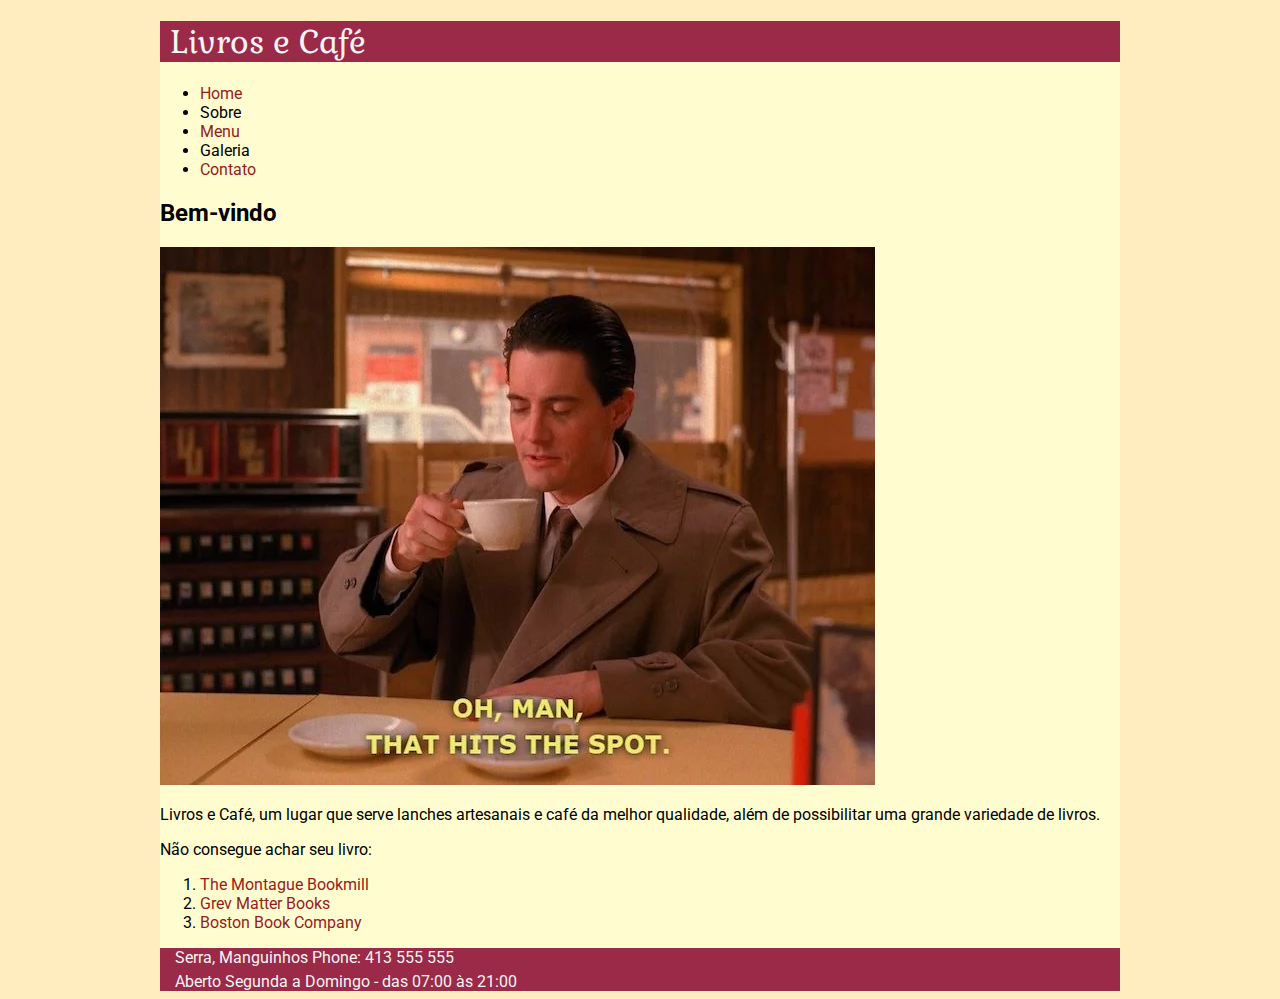
<file: index.html>
<!DOCTYPE html>
<html lang="pt-BR">
<head>
    <meta charset="UTF-8">
    <meta name="viewport" content="width=device-width, initial-scale=1.0">
    <link rel="stylesheet" href="css\style.css">
    <title>Trabalho2A-Index</title>
    <style>
        @import url('https://fonts.googleapis.com/css2?family=Gabriela&display=swap');
        @import url('https://fonts.googleapis.com/css2?family=Gabriela&family=Roboto:ital,wght@0,100;0,300;0,400;0,500;0,700;0,900;1,100;1,300;1,400;1,500;1,700;1,900&display=swap');
    </style>
</head>
<body>
    <div class="container">
        <header>
            <h1 id="main_title" class="gabriela-regular">Livros e Café</h1>
        </header>
    
        <nav>
            <ul>
                <li>
                    <a href="index.html">Home</a>
                </li>
                <li>Sobre</li>
                <li>
                    <a href="menu.html">Menu</a>
                </li>
                <li>Galeria</li>
                <li><a href="contato.html">Contato</a></li>
            </ul>
        </nav>

        <section>
            <h2>Bem-vindo</h2>
            <img id="home_img" src="images/cafeteria.webp" alt="Imagem de um homem bonito tomando café.">
            <p>Livros e Café, um lugar que serve lanches artesanais e café da melhor qualidade, além de possibilitar uma grande variedade de livros.</p>
            <p>Não consegue achar seu livro:</p>
            <ol>
                <li>
                    <a href="https://www.google.com/">The Montague Bookmill</a>
                </li>
                <li>
                    <a href="https://www.google.com/">Grev Matter Books</a>
                </li>
                <li>
                    <a href="https://www.google.com/">Boston Book Company</a>
                </li>
            </ol>
        </section>
        
        <footer>
            <p>Serra, Manguinhos Phone: 413 555 555</p>
            <p>Aberto Segunda a Domingo - das 07:00 às 21:00</p>
        </footer>
    </div>
</body>
</html>
</file>
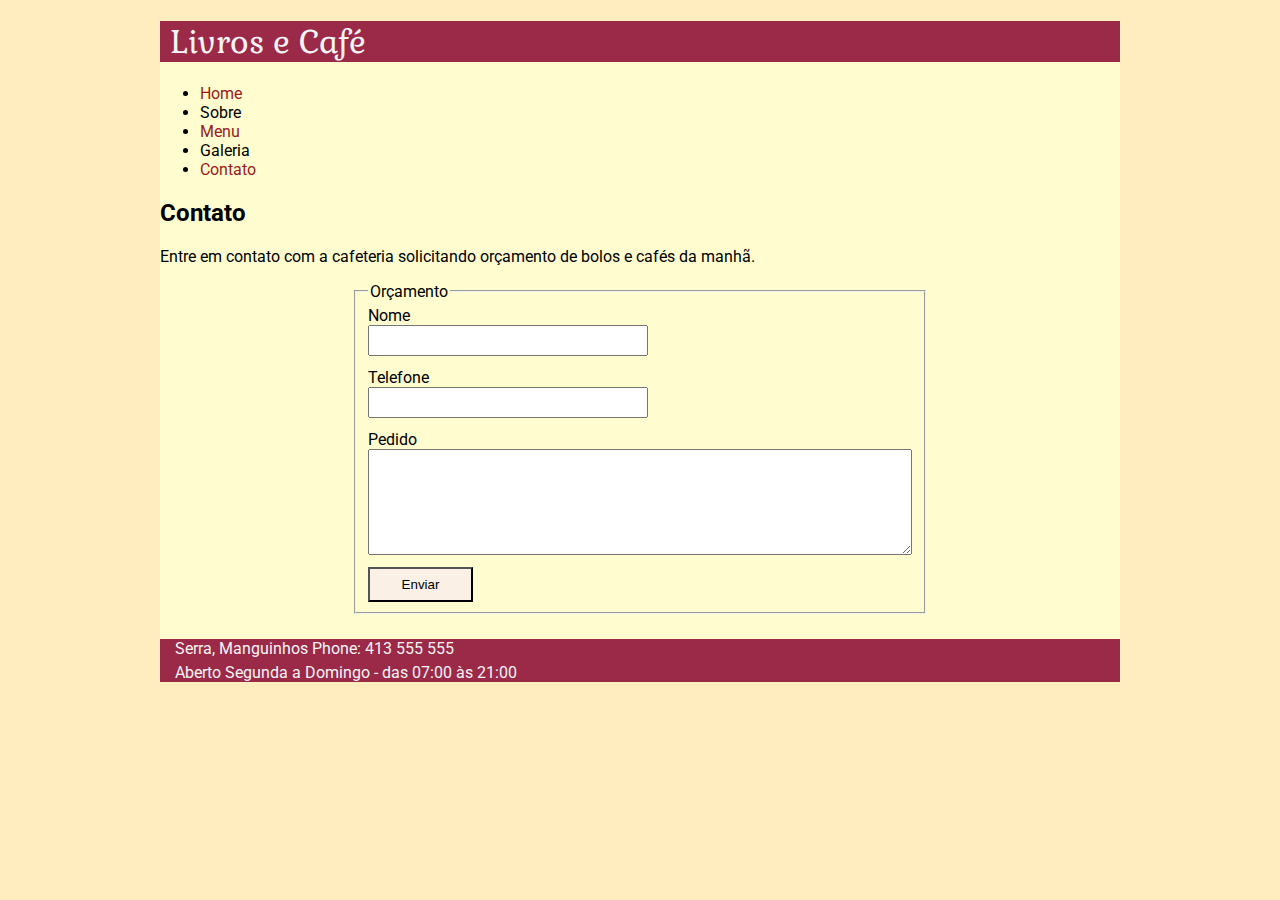
<file: contato.html>
<!DOCTYPE html>
<html lang="pt-BR">
<head>
    <meta charset="UTF-8">
    <meta name="viewport" content="width=device-width, initial-scale=1.0">
    <link rel="stylesheet" href="css\style.css">
    <title>Document</title>
    <style>
        @import url('https://fonts.googleapis.com/css2?family=Gabriela&display=swap');
        @import url('https://fonts.googleapis.com/css2?family=Gabriela&family=Roboto:ital,wght@0,100;0,300;0,400;0,500;0,700;0,900;1,100;1,300;1,400;1,500;1,700;1,900&display=swap');
    </style>
</head>
<body>
    <div class="container">
        <header>
            <h1 id="main_title" class="gabriela-regular">Livros e Café</h1>
        </header>

        <nav>
            <ul>
                <li>
                    <a href="index.html">Home</a>
                </li>
                <li>Sobre</li>
                <li>
                    <a href="menu.html">Menu</a>
                </li>
                <li>Galeria</li>
                <li><a href="contato.html">Contato</a></li>
            </ul>
        </nav>

        <section>
            <h2>Contato</h2>
            <p>Entre em contato com a cafeteria solicitando orçamento de bolos e cafés da manhã.</p>

            <form class="budget_form">
                <fieldset>
                    <legend>Orçamento</legend>

                    <label for="fullname">Nome</label>
                    <input class="text_field" type="text" id="fullname" name="fullname">

                    <label for="tel">Telefone</label>
                    <input class="text_field" type="text" id="tel" name="tel">

                    <label for="textarea">Pedido</label>
                    <textarea class="text_field" id="pedido" name="pedido"></textarea>
                    <input class="submit_button" type="submit" value="Enviar">
                </fieldset>
                
            </form>
        </section>

        <footer>
            <p>Serra, Manguinhos Phone: 413 555 555</p>
            <p>Aberto Segunda a Domingo - das 07:00 às 21:00</p>
        </footer>
    </div>
</body>
</html>
</file>
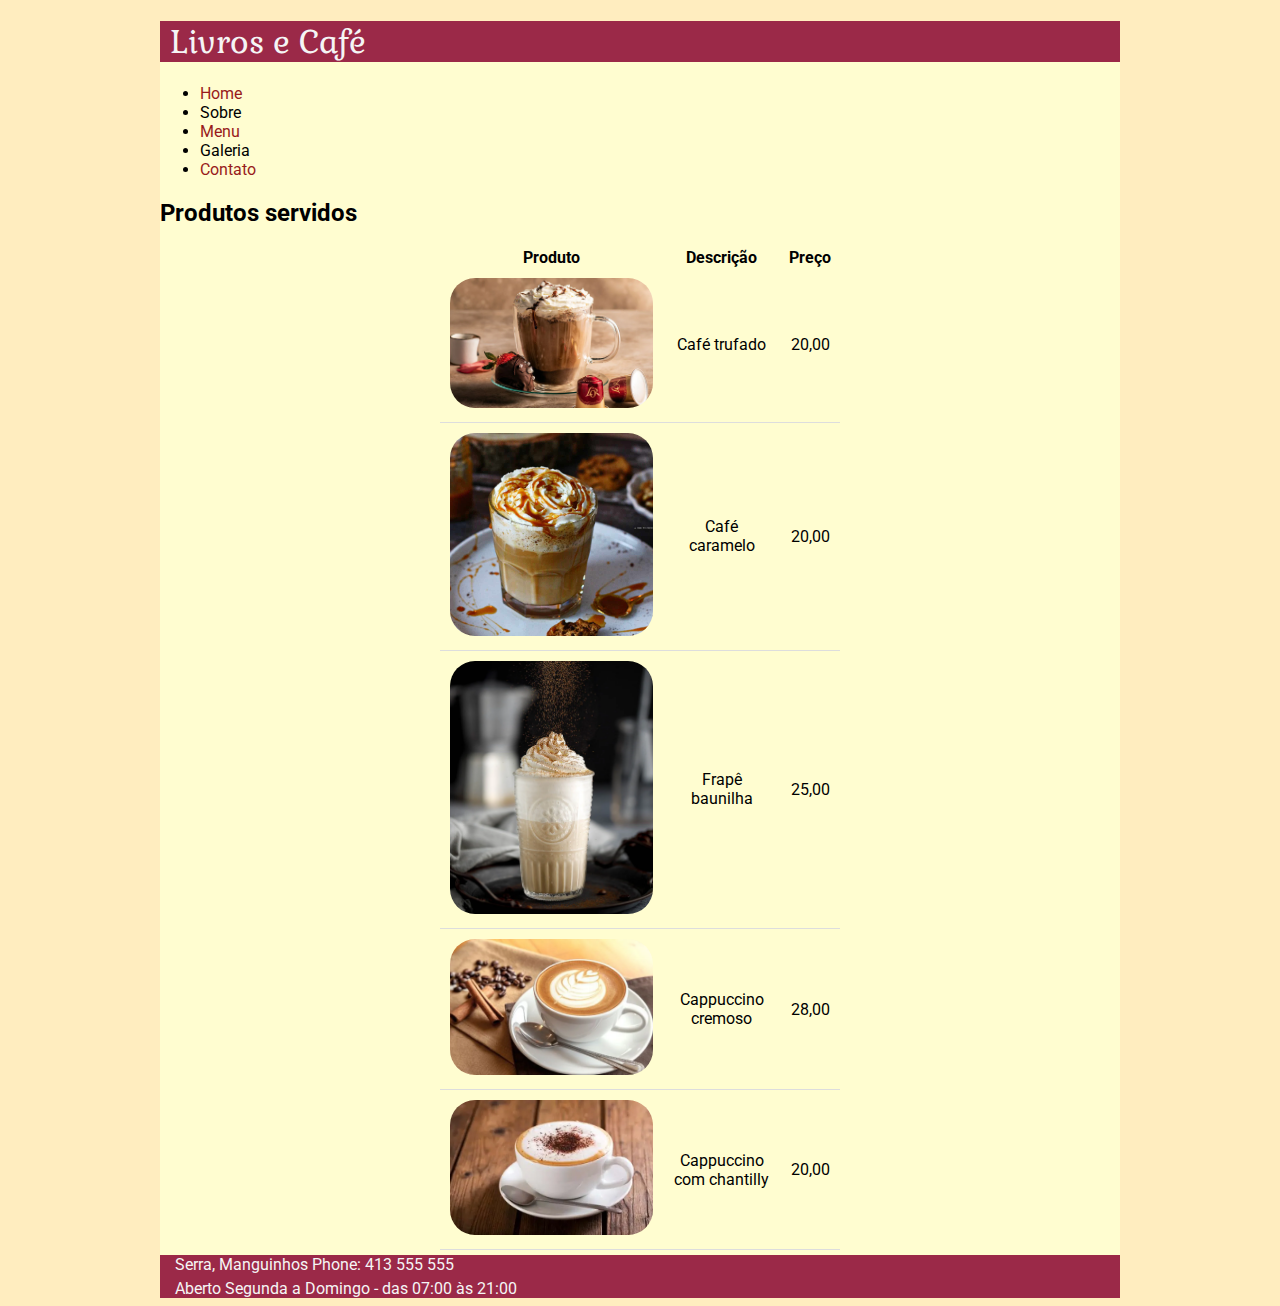
<file: menu.html>
<!DOCTYPE html>
<html lang="pt-BR">
<head>
    <meta charset="UTF-8">
    <meta name="viewport" content="width=device-width, initial-scale=1.0">
    <link rel="stylesheet" href="css\style.css">
    <title>Trabalho2A-Menu</title>
    <style>
        @import url('https://fonts.googleapis.com/css2?family=Gabriela&display=swap');
        @import url('https://fonts.googleapis.com/css2?family=Gabriela&family=Roboto:ital,wght@0,100;0,300;0,400;0,500;0,700;0,900;1,100;1,300;1,400;1,500;1,700;1,900&display=swap');
    </style>
</head>
<body>
    <div class="container">
        <header>
            <h1 id="main_title" class="gabriela-regular">Livros e Café</h1>
        </header>

        <nav>
            <ul>
                <li>
                    <a href="index.html">Home</a>
                </li>
                <li>Sobre</li>
                <li>
                    <a href="menu.html">Menu</a>
                </li>
                <li>Galeria</li>
                <li><a href="contato.html">Contato</a></li>
            </ul>
        </nav>

        <section>
            <h2>Produtos servidos</h2>

            <table class="menu">
                <tr>
                    <th>Produto</th>
                    <th>Descrição</th>
                    <th>Preço</th>
                </tr>
                <tr>
                    <td><img id="choc_coffee_img" src="images\cafe_trufado.webp" alt="Imagem de um cafézinho trufado."></td>
                    <td>Café trufado</td>
                    <td>20,00</td>
                </tr>
                <tr>
                    <td><img id="cara_coffee_img" src="images\cafe_caramelo.jpg" alt="Imagem de um cafézinho caramelado."></td>
                    <td>Café caramelo</td>
                    <td>20,00</td>
                </tr>
                <tr>
                    <td><img id="vani_frappe_img" src="images\frappe_baunilha.webp" alt="Imagem de um frappé de baunilha."></td>
                    <td>Frapê baunilha</td>
                    <td>25,00</td>
                </tr>
                <tr>
                    <td><img id="crem_cappuc_img" src="images\cappuccino_cremoso.webp" alt="Imagem de um cappuccino cremozinho."></td>
                    <td>Cappuccino cremoso</td>
                    <td>28,00</td>
                </tr>
                <tr>
                    <td><img id="chan_cappuc_img" src="images\cappuccino_chantilly.webp" alt="Imagem de um cappuccino com chantilly"></td>
                    <td>Cappuccino com chantilly</td>
                    <td>20,00</td>
                </tr>
            </table>
        </section>

        <footer>
            <p>Serra, Manguinhos Phone: 413 555 555</p>
            <p>Aberto Segunda a Domingo - das 07:00 às 21:00</p>
        </footer>
    </div>
</body>
</html>
</file>
